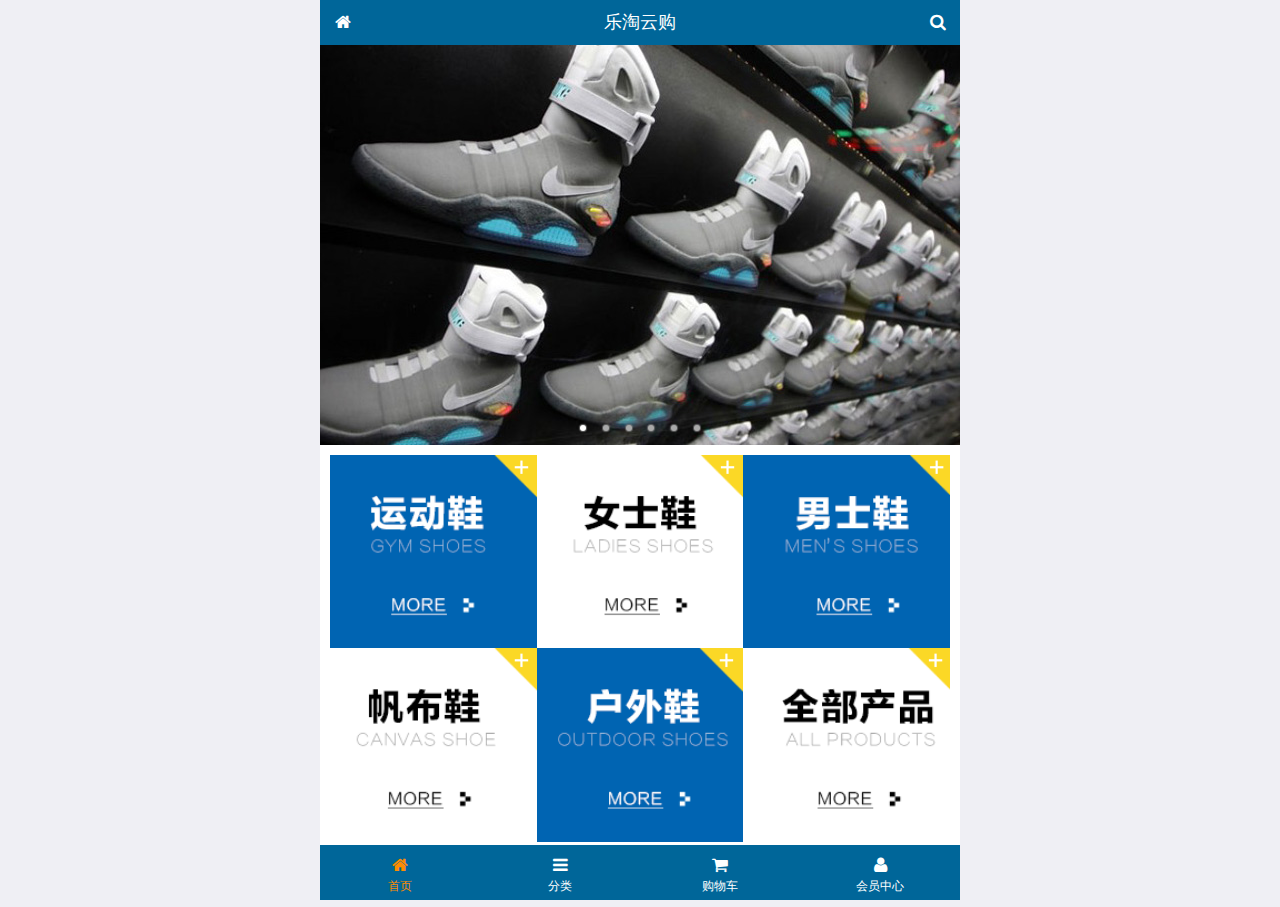
<file: public/front/index.html>
<!DOCTYPE html>
<html lang="en">
<head>
    <meta charset="UTF-8">
    <meta name="viewport"
          content="width=device-width, user-scalable=no, initial-scale=1.0, maximum-scale=1.0, minimum-scale=1.0">
    <title>乐淘首页</title>
    <link rel="icon" href="favicon.ico">
    <link rel="stylesheet" href="./lib/fa/css/font-awesome.min.css">
    <link rel="stylesheet" href="./lib/mui/css/mui.min.css">
    <link rel="stylesheet" href="./css/common.css">
    <link rel="stylesheet" href="./css/index.css">
</head>
<body>

    <div class="lt_container">
        <!--头部-->
        <div class="lt_header">
            <a href="index.html" class="lt_l">
                <span class="fa fa-home"></span>
            </a>
            <h4>乐淘云购</h4>
            <a href="search.html" class="lt_r">
                <span class="fa fa-search"></span>
            </a>
        </div>
        <!--内容-->
        <div class="lt_content">
            <div class="mui-scroll-wrapper">
                <div class="mui-scroll">
                    <!--这里放置真实显示的DOM内容-->

                    <!--轮播图-->
                    <div class="mui-slider">
                        <div class="mui-slider-group">
                            <div class="mui-slider-item mui-slider-item-duplicate"><a href="#"><img src="images/banner6.png" /></a></div>
                            <div class="mui-slider-item"><a href="#"><img src="images/banner1.png" /></a></div>
                            <div class="mui-slider-item"><a href="#"><img src="images/banner2.png" /></a></div>
                            <div class="mui-slider-item"><a href="#"><img src="images/banner3.png" /></a></div>
                            <div class="mui-slider-item"><a href="#"><img src="images/banner4.png" /></a></div>
                            <div class="mui-slider-item"><a href="#"><img src="images/banner5.png" /></a></div>
                            <div class="mui-slider-item"><a href="#"><img src="images/banner6.png" /></a></div>
                        </div>
                        <div class="mui-slider-indicator">
                            <div class="mui-indicator mui-active"></div>
                            <div class="mui-indicator"></div>
                            <div class="mui-indicator"></div>
                            <div class="mui-indicator"></div>
                            <div class="mui-indicator"></div>
                            <div class="mui-indicator"></div>
                        </div>
                    </div>
                    <!--导航栏-->
                    <div class="nav mui-clearfix">
                        <a href="#"><img src="./images/nav1.png" alt=""></a>
                        <a href="#"><img src="./images/nav2.png" alt=""></a>
                        <a href="#"><img src="./images/nav3.png" alt=""></a>
                        <a href="#"><img src="./images/nav4.png" alt=""></a>
                        <a href="#"><img src="./images/nav5.png" alt=""></a>
                        <a href="#"><img src="./images/nav6.png" alt=""></a>
                    </div>
                    <!--商品区域-->
                    <div class="lt_product mui-clearfix">
                        <a href="#" class="item">
                        <img src="./images/product.jpg" alt="">
                        <span>adidas阿迪达斯 男式 场下休闲篮球鞋S83700 </span>
                        <p>
                            <span class="yen_l">&yen;560.00</span>
                            <span class="yen_r">&yen;780.00</span>
                        </p>
                        <button class="btn mui-btn-blue">立即购买</button>
                    </a>
                        <a href="#" class="item">
                            <img src="./images/product.jpg" alt="">
                            <span>adidas阿迪达斯 男式 场下休闲篮球鞋S83700 </span>
                            <p>
                                <span class="yen_l">&yen;560.00</span>
                                <span class="yen_r">&yen;780.00</span>
                            </p>
                            <button class="btn mui-btn-blue">立即购买</button>
                        </a>
                        <a href="#" class="item">
                            <img src="./images/product.jpg" alt="">
                            <span>adidas阿迪达斯 男式 场下休闲篮球鞋S83700 </span>
                            <p>
                                <span class="yen_l">&yen;560.00</span>
                                <span class="yen_r">&yen;780.00</span>
                            </p>
                            <button class="btn mui-btn-blue">立即购买</button>
                        </a>
                        <a href="#" class="item">
                            <img src="./images/product.jpg" alt="">
                            <span>adidas阿迪达斯 男式 场下休闲篮球鞋S83700 </span>
                            <p>
                                <span class="yen_l">&yen;560.00</span>
                                <span class="yen_r">&yen;780.00</span>
                            </p>
                            <button class="btn mui-btn-blue">立即购买</button>
                        </a>
                    </div>
                </div>
            </div>
        </div>
        <!--底部-->
        <div class="lt_footer">
            <ul class="mui-clearfix">
                <li class="now"><a href="index.html"><i class="fa fa-home"></i><p>首页</p></a></li>
                <li><a href="bars.html"><i class="fa fa-bars"></i><p>分类</p></a></li>
                <li><a href="cart.html"><i class="fa fa-shopping-cart"></i><p>购物车</p></a></li>
                <li><a href="user.html"><i class="fa fa-user"></i><p>会员中心</p></a></li>
            </ul>
        </div>
    </div>

<script src="./lib/mui/js/mui.min.js"></script>
<script src="./lib/zepto/zepto.min.js"></script>
<script src="./lib/artTemplate/template-web.js"></script>
<script src="./js/common.js"></script>
<script src="./js/index.js"></script>
</body>
</html>
</file>
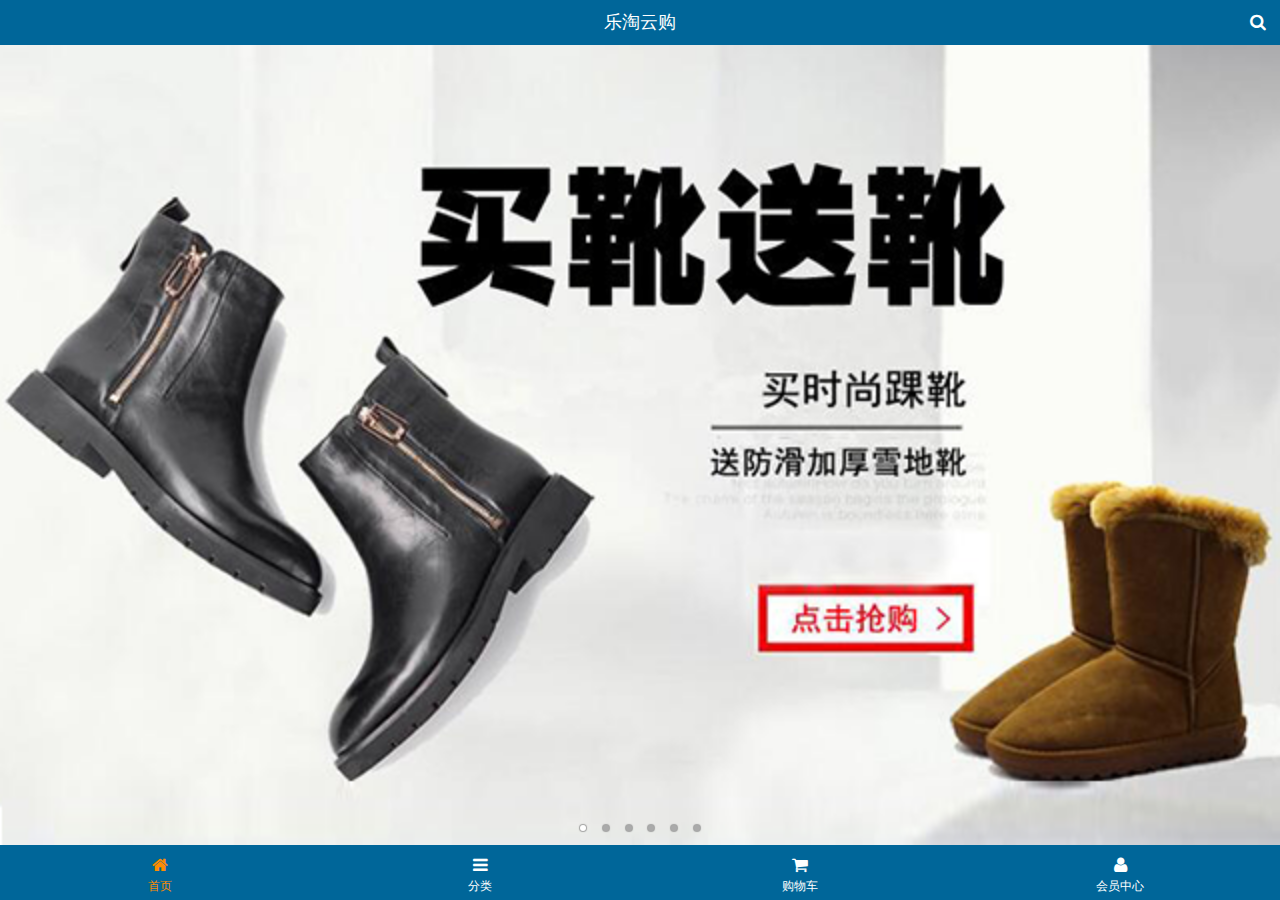
<file: public/mobile/index.html>
<!DOCTYPE html>
<html>
<head lang="en">
    <meta charset="UTF-8">
    <meta name="viewport" content="width=device-width,initial-scale=1.0,user-scalable=0"/>
    <title>乐淘首页</title>
    <link type="image/x-icon" rel="shortcut icon" href="images/favicon.ico">
    <link rel="stylesheet" href="assets/mui/css/mui.css"/>
    <link rel="stylesheet" href="assets/fa/css/font-awesome.min.css"/>
    <link rel="stylesheet" href="css/common.css"/>
    <link rel="stylesheet" href="css/index.css"/>
</head>
<body>
    <div class="lt_container">
        <header class="lt_topBar">
            <h3>乐淘云购</h3>
            <a class="btn_right" href="search.html"><span class="fa fa-search"></span></a>
        </header>
        <div class="lt_content">
            <div class="lt_wrapper">
                <div class="mui-scroll-wrapper">
                    <div class="mui-scroll">
                        <!--轮播图-->
                        <div class="mui-slider">
                            <div class="mui-slider-group mui-slider-loop">
                                <div class="mui-slider-item mui-slider-item-duplicate"><a href="#"><img src="images/banner6.png" /></a></div>
                                <div class="mui-slider-item mui-active"><a href="#"><img src="images/banner1.png" /></a></div>
                                <div class="mui-slider-item"><a href="#"><img src="images/banner2.png" /></a></div>
                                <div class="mui-slider-item"><a href="#"><img src="images/banner3.png" /></a></div>
                                <div class="mui-slider-item"><a href="#"><img src="images/banner4.png" /></a></div>
                                <div class="mui-slider-item"><a href="#"><img src="images/banner5.png" /></a></div>
                                <div class="mui-slider-item"><a href="#"><img src="images/banner6.png" /></a></div>
                                <div class="mui-slider-item mui-slider-item-duplicate"><a href="#"><img src="images/banner1.png" /></a></div>
                            </div>
                            <div class="mui-slider-indicator">
                                <div class="mui-indicator mui-active"></div>
                                <div class="mui-indicator"></div>
                                <div class="mui-indicator"></div>
                                <div class="mui-indicator"></div>
                                <div class="mui-indicator"></div>
                                <div class="mui-indicator"></div>
                            </div>
                        </div>
                        <!--导航栏-->
                        <nav class="lt_nav">
                            <a href="#"><img src="images/nav1.png" alt=""/></a>
                            <a href="#"><img src="images/nav2.png" alt=""/></a>
                            <a href="#"><img src="images/nav3.png" alt=""/></a>
                            <a href="#"><img src="images/nav4.png" alt=""/></a>
                            <a href="#"><img src="images/nav5.png" alt=""/></a>
                            <a href="#"><img src="images/nav6.png" alt=""/></a>
                        </nav>
                        <!--商品区块-->
                        <div class="lt_product">
                            <a class="item" href="#">
                                <img src="images/product.jpg" alt=""/>
                                <span class="mui-ellipsis-2 mui-text-left">adidas阿迪达斯 男式 场下休闲篮球鞋S83700 </span>
                                <p><span>&yen;560.00</span> <span>&yen;560.00</span></p>
                                <button class="mui-btn-blue">立即购买</button>
                            </a>
                            <a class="item" href="#">
                                <img src="images/product.jpg" alt=""/>
                                <span class="mui-ellipsis-2 mui-text-left">adidas阿迪达斯 男式 场下休闲篮球鞋S83700 </span>
                                <p><span>&yen;560.00</span> <span>&yen;560.00</span></p>
                                <button class="mui-btn-blue">立即购买</button>
                            </a>
                            <a class="item" href="#">
                                <img src="images/product.jpg" alt=""/>
                                <span class="mui-ellipsis-2 mui-text-left">adidas阿迪达斯 男式 场下休闲篮球鞋S83700 </span>
                                <p><span>&yen;560.00</span> <span>&yen;560.00</span></p>
                                <button class="mui-btn-blue">立即购买</button>
                            </a>
                            <a class="item" href="#">
                                <img src="images/product.jpg" alt=""/>
                                <span class="mui-ellipsis-2 mui-text-left">adidas阿迪达斯 男式 场下休闲篮球鞋S83700 </span>
                                <p><span>&yen;560.00</span> <span>&yen;560.00</span></p>
                                <button class="mui-btn-blue">立即购买</button>
                            </a>
                        </div>
                    </div>
                </div>
            </div>
        </div>
        <footer class="lt_tabBar">
            <ul>
                <li class="now"><a href="index.html"><span class="fa fa-home"></span><p>首页</p></a></li>
                <li><a href="category.html"><span class="fa fa-bars"></span><p>分类</p></a></li>
                <li><a href="cart.html"><span class="fa fa-shopping-cart"></span><p>购物车</p></a></li>
                <li><a href="user/index.html"><span class="fa fa-user"></span><p>会员中心</p></a></li>
            </ul>
        </footer>
    </div>
<script src="assets/mui/js/mui.js"></script>
<script src="js/common.js"></script>
<script src="js/index.js"></script>
</body>
</html>
</file>
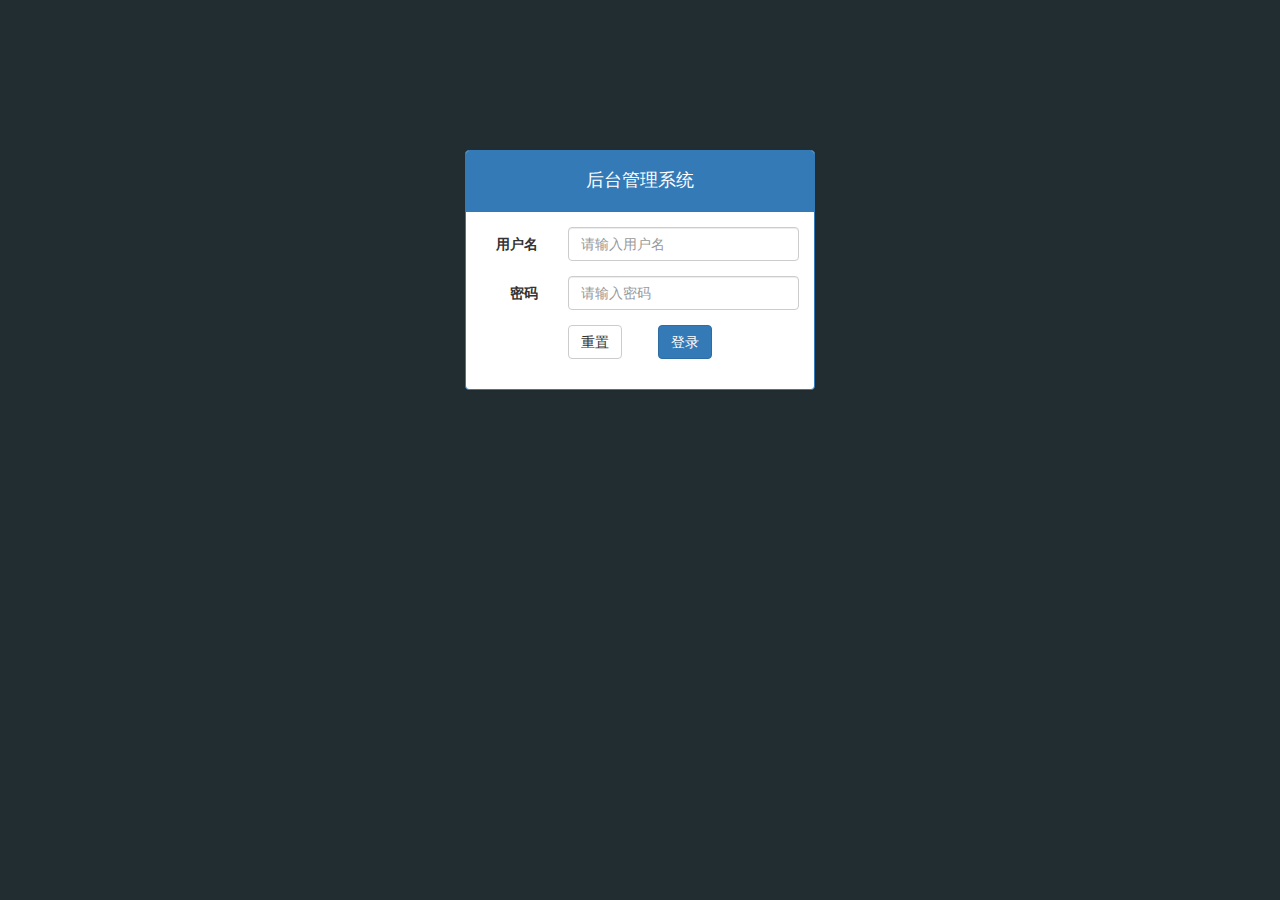
<file: public/back/login.html>
<!DOCTYPE html>
<html lang="en">

<head>
    <meta charset="UTF-8">
    <meta name="viewport" content="width=device-width, initial-scale=1.0">
    <meta http-equiv="X-UA-Compatible" content="ie=edge">
    <title>乐淘登录页面</title>
    <link rel="stylesheet" href="./lib/bootstrap/css/bootstrap.css">
    <link rel="stylesheet" href="./lib/bootstrap-validator/css/bootstrapValidator.css">
    <link rel="stylesheet" href="./css/common.css">
</head>

<body class="bg_login">
    <div class="container">
        <div class="col-md-4 col-md-offset-4">
            <div class="panel panel-primary mt_150">
                <div class="panel-heading">
                    <h4>后台管理系统</h4>
                </div>
                <div class="panel-body">
                    <form class="form-horizontal">
                        <div class="form-group">
                        <label for="username" class="col-sm-3 control-label">用户名</label>
                            <div class="col-sm-9">
                                <input type="email" class="form-control" id="username" placeholder="请输入用户名">
                            </div>
                        </div>
                        <div class="form-group">
                            <label for="password" class="col-sm-3 control-label">密码</label>
                            <div class="col-sm-9">
                                <input type="password" class="form-control" id="password" placeholder="请输入密码">
                            </div>
                        </div>
                        <div class="form-group">
                            <div class="col-sm-offset-3 col-sm-6">
                                <button type="text" class="btn btn-default pull-left">重置</button>
                                <button type="submit" class="btn btn-primary pull-right">登录</button>
                            </div>
                        </div>
                    </form>
                </div>
            </div>
        </div>
    </div>


    <script src="./lib/jquery/jquery.js"></script>
    <script src="./lib/bootstrap/js/bootstrap.js"></script>
    <script src="./lib/bootstrap-validator/js/bootstrapValidator.js"></script>
    <script src="./js/common.js"></script>
    <script src="./js/login.js"></script>
</body>

</html>
</file>
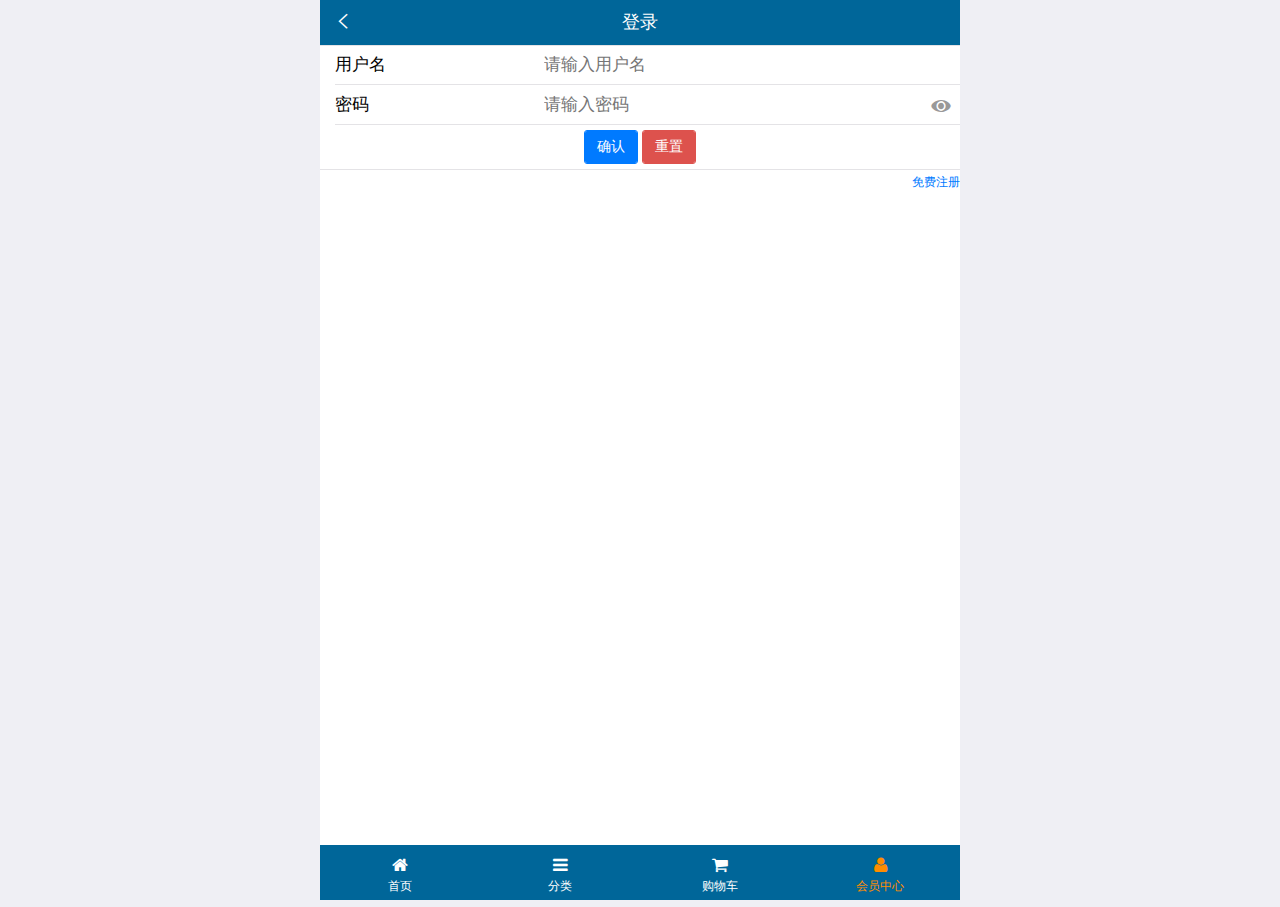
<file: public/front/login.html>
<!DOCTYPE html>
<html lang="en">
<head>
    <meta charset="UTF-8">
    <meta name="viewport"
          content="width=device-width, user-scalable=no, initial-scale=1.0, maximum-scale=1.0, minimum-scale=1.0">
    <title>登录页面</title>
    <link rel="icon" href="favicon.ico">
    <link rel="stylesheet" href="./lib/fa/css/font-awesome.min.css">
    <link rel="stylesheet" href="./lib/mui/css/mui.min.css">
    <link rel="stylesheet" href="./css/common.css">
    <link rel="stylesheet" href="./css/login.css">
</head>
<body>

<div class="lt_container">
    <!--头部-->
    <div class="lt_header">
        <a href="javascript:history.go(-1);" class="lt_l">
            <span class="mui-icon mui-icon-arrowleft"></span>
        </a>
        <h4>登录</h4>

    </div>
    <!--内容-->
    <div class="lt_content">
        <form class="mui-input-group">
            <div class="mui-input-row">
                <label>用户名</label>
                <input type="text" class="mui-input-clear" name="username" placeholder="请输入用户名">
            </div>
            <div class="mui-input-row">
                <label>密码</label>
                <input type="password" class="mui-input-password" name="password" placeholder="请输入密码">
            </div>
            <div class="mui-button-row">
                <button type="button" class="mui-btn mui-btn-primary" >确认</button>
                <button type="button" class="mui-btn mui-btn-danger" >重置</button>
            </div>
        </form>

        <div class="mui-pull-right">
            <a href="register.html" style="font-size: 12px">免费注册</a>
        </div>
    </div>
    <!--底部-->
    <div class="lt_footer">
        <ul class="mui-clearfix">
            <li><a href="index.html"><i class="fa fa-home"></i><p>首页</p></a></li>
            <li><a href="bars.html"><i class="fa fa-bars"></i><p>分类</p></a></li>
            <li><a href="cart.html"><i class="fa fa-shopping-cart"></i><p>购物车</p></a></li>
            <li  class="now"><a href="user.html"><i class="fa fa-user"></i><p>会员中心</p></a></li>
        </ul>
    </div>
</div>

<script src="./lib/mui/js/mui.min.js"></script>
<script src="./lib/zepto/zepto.min.js"></script>
<script src="./js/common.js"></script>
<script src="./js/login.js"></script>
</body>
</html>
</file>
<file: public/front/css/common.css>
@charset "UTF-8";

/**/
html,body{
    width: 100%;
    height: 100%;
}
*{
    padding: 0;
    margin: 0;
    list-style: none;
}
.lt_container{
    height: 100%;
    max-width: 640px;
    min-width: 320px;
    margin:0 auto;
    /*background-color: pink;*/
    position: relative;
    padding-bottom: 55px;
    padding-top:45px;
}


img{
    display: block;
    width: 100%;
}
/*头部*/
.lt_header{
    width: 100%;
    height: 45px;
    background-color: #006699;
    position: absolute;
    top: 0;
}

.lt_header a{
    position: absolute;
    display: block;
    width: 45px;
    height: 45px;
    color: #fff;
    top:0;
    text-align: center;
    line-height: 45px;
}
.lt_header .lt_l{
    left:0;
}
.lt_header .lt_r{
    right: 0;
}
.lt_header h4{
    text-align: center;
    line-height: 45px;
    margin: 0;
    color: #fff;
    font-weight: 400;
}
/*底部*/
.lt_footer{
    width: 100%;
    height: 55px;
    background-color: #006699;
    position: absolute;
    bottom: 0px;
}

.lt_footer li{
    float: left;
    width: 25%;
    text-align: center;
    padding-top: 10px;
}
.lt_footer a{
    color: #fff;
}
.lt_footer p{
    color: #fff;
    font-size: 12px;
}
.lt_footer li.now a{
    color: darkorange;
}
.lt_footer li.now p{
    color: darkorange;
}
/*内容*/
.lt_content{
    width: 100%;
    height: 100%;
    background-color: #fff;
    position: relative;
    overflow: hidden;
}

/*产品*/
.item{
    display: block;
    width:48%;
    float: left;
    border:1px solid #ccc;
    text-align: center;
    padding: 10px 5px;
    margin-bottom: 10px;
}
.item p{
    font-size: 12px;
}
.item p .yen_l{
    color: red;
}
.item p .yen_r{
    text-decoration: line-through;
}

.item:nth-child(odd){
    margin-right: 4%;
}
</file>
<file: public/front/css/index.css>
@charset "UTF-8";

/*导航栏*/
.nav{
    margin-top:10px;
    padding: 0 10px;
}
.nav a{
    display: block;
    width:33.33%;
    float: left;
}

/*产品区域*/
.lt_product{
    margin-top:10px;
    padding: 0px 10px;
}
</file>
<file: public/mobile/css/index.css>
/*������*/
.lt_nav{
    margin-top: 10px;
    padding: 0 10px;
}
.lt_nav a{
    float: left;
    width: 33.3333%;
}
.lt_nav a img{
    width: 100%;
    display: block;
}
</file>
<file: public/back/css/common.css>
*{
    margin: 0;
    padding: 0;
    list-style: none;
}
a:hover,
a:active,
a:focus {
    text-decoration: none;
}
/* 登录页面 */
.bg_login{
    background-color: #222d32;
}

.mt_150{
    margin-top: 150px;
}
.mt_150 h4{
    text-align: center;
}

.mb_20{
    margin-bottom: 20px;
}
html,
body{
    height: 100%;
}

.table.table-bordered th{
    text-align: center;
}
.table.table-bordered  td{
    text-align: center;
    vertical-align: middle;
}

/* 侧边栏 */
.lt_aside{
    width: 180px;
    height: 100%;
    background-color: #222d32;
    position: fixed;
    top: 0;
    left: 0;
    transition:all 1s;
    z-index: 999;
}
.lt_aside.now{
    left: -180px;
}
/* 商标 */
.lt_aside .lt_brand{
    width: 100%;
    height: 50px;
    background-color: #367fa9;
}
.lt_brand a{
    display: block;
    color: #fff;
    text-align: center;
    line-height: 50px;
    font-size: 20px;
    font-weight: 900;
}
/* 用户 */
.lt_user{
    width: 100%;
    height: 150px;
}
.lt_user img{
    /* margin-top:20px;  */
    width: 80px;
    height: 80px;
    border-radius: 50%;
    display: block;  
   margin: 30px auto 0;
}
.lt_user span{
    height: 40px;
    line-height: 40px;
    color: #ffffff;
    text-align: center;
    font-size: 16px;
    display: block;
}
/* 菜单 */
.lt_menu ul li a{
    display: block;
    height: 40px;
    line-height: 40px;
    padding-left: 30px;
    color: #aaa;
    border:3px solid transparent;
}

.lt_menu .child a{
    padding-left: 50px;
}

.lt_aside .lt_menu a.now {
    color: #fff;
    border-left-color:#069;
    background-color: #1d1f21; 
}
/* 内容 */
.lt_section{
    width: 100%;
    height: 100%;
    padding-left:180px; 
    transition:all 1s;
   
}

.lt_section.now{
    padding-left:0px; 
}

.lt_section .lt_nav{
    height: 50px;
    background-color: #3c8dbc;
    margin-bottom: 20px;
    padding: 0 20px;
}
.lt_section .lt_nav a{
  line-height:50px; 
  font-size: 18px;
  color: #fff;
}


.lt_content{
    padding: 0px 15px;
}

/* 主页内容 */
.pic_left,
.pic_right{
    height: 400px;
    /* background-color: pink; */
    width: 45%;  
}


/* 图片 */
.img_box{
    width: 82px;
    height: 34px;
    position: relative;
}
    .img_box:hover button {
        color: #333;
        background-color: #e6e6e6;
        border-color:#adadad;
}
.img_box .img_add{
    width: 82px;
    height: 34px;
    position: absolute;
    top: 0;
    left: 0;
    opacity:0;
}
</file>
<file: public/front/css/login.css>
@charset "UTF-8";
</file>
<file: public/mobile/css/common.css>
/*reset css*/
/*common css*/
/*大容器*/
.lt_container{
    position: absolute;
    left: 0;
    top: 0;
    background: #fff;
    width: 100%;
    height: 100%;
    overflow: hidden;
}
/*顶部通栏*/
.lt_topBar{
    width: 100%;
    height: 45px;
    background: #069;
    position: absolute;
    left: 0;
    top: 0;
}
.lt_topBar h3{
    font-size: 18px;
    line-height: 45px;
    text-align: center;
    color: #fff;
    margin: 0;
    font-weight: normal;
}
.lt_topBar a{
    position: absolute;
    top: 0;
    width: 45px;
    height: 45px;
    text-align: center;
    line-height: 45px;
    color: #fff;
}
.lt_topBar .btn_left{
    left: 0;
}
.lt_topBar .btn_left .mui-icon{
    font-weight: bold;
}
.lt_topBar .btn_right{
    right: 0;
}
/*主体内容*/
.lt_content{
    width: 100%;
    height: 100%;
    padding-top: 45px;
    padding-bottom: 55px;
}
.lt_content .lt_wrapper{
    width: 100%;
    height: 100%;
    position: relative;
}
/*底部页签*/
.lt_tabBar{
    width: 100%;
    height: 55px;
    background: #069;
    position: absolute;
    left: 0;
    bottom: 0;
}
.lt_tabBar ul{
    list-style: none;
    margin: 0;
    padding: 0;
}
.lt_tabBar ul li{
    width: 25%;
    float: left;
    text-align: center;
    padding-top: 10px;
}
.lt_tabBar ul li.now a{
    color: darkorange;
}
.lt_tabBar ul li.now a p{
    color: darkorange;
}
.lt_tabBar ul li a{
    color: #fff;
}
.lt_tabBar ul li a p{
    color: #fff;
    font-size: 12px;
    padding-bottom: 0;
    margin-bottom: 0;
}


/*model css*/

/*商品*/
.lt_product{
    padding: 0 10px;
    background: #fff;
}
.lt_product .item{
    width: 48%;
    float: left;
    text-align: center;
    box-shadow: 0 0 5px #ccc;
    margin-top: 10px;
    padding: 10px 5px;
}
/*even 偶数  odd 奇数*/
.lt_product .item:nth-child(even){
    margin-left: 4%;
}
.lt_product .item img{
    width: 100%;
    display: block;
    margin-bottom:5px;
}
.lt_product .mui-ellipsis-2{
    height: 41px;
}
.lt_product .item p{
    font-size: 12px;
}
.lt_product .item p span:first-child{
    color: red;
}
.lt_product .item p span:last-child{
    color: grey;
    text-decoration: line-through;
}

/*加载中效果*/
.loading{
    min-height: 250px;
    width: 100%;
    text-align: center;
    line-height: 250px;
}
.loading .mui-icon{
    color: #069;
    animation: rotateLoading 1s infinite;
}
@keyframes rotateLoading {
    from{
        transform: rotate(0deg);
        -webkit-transform: rotate(0deg);
    }
    to{
        transform: rotate(360deg);
        -webkit-transform: rotate(360deg);
    }
}
/*webkit兼容*/
@-webkit-keyframes rotateLoading {
    from{
        transform: rotate(0deg);
        -webkit-transform: rotate(0deg);
    }
    to{
        transform: rotate(360deg);
        -webkit-transform: rotate(360deg);
    }
}
</file>
<file: public/back/lib/bootstrap-validator/css/bootstrapValidator.css>
/**
 * BootstrapValidator (http://bootstrapvalidator.com)
 * The best jQuery plugin to validate form fields. Designed to use with Bootstrap 3
 *
 * @author      http://twitter.com/nghuuphuoc
 * @copyright   (c) 2013 - 2014 Nguyen Huu Phuoc
 * @license     MIT
 */

.bv-form .help-block {
    margin-bottom: 0;
}
.bv-form .tooltip-inner {
    text-align: left;
}
.nav-tabs li.bv-tab-success > a {
    color: #3c763d;
}
.nav-tabs li.bv-tab-error > a {
    color: #a94442;
}
</file>
